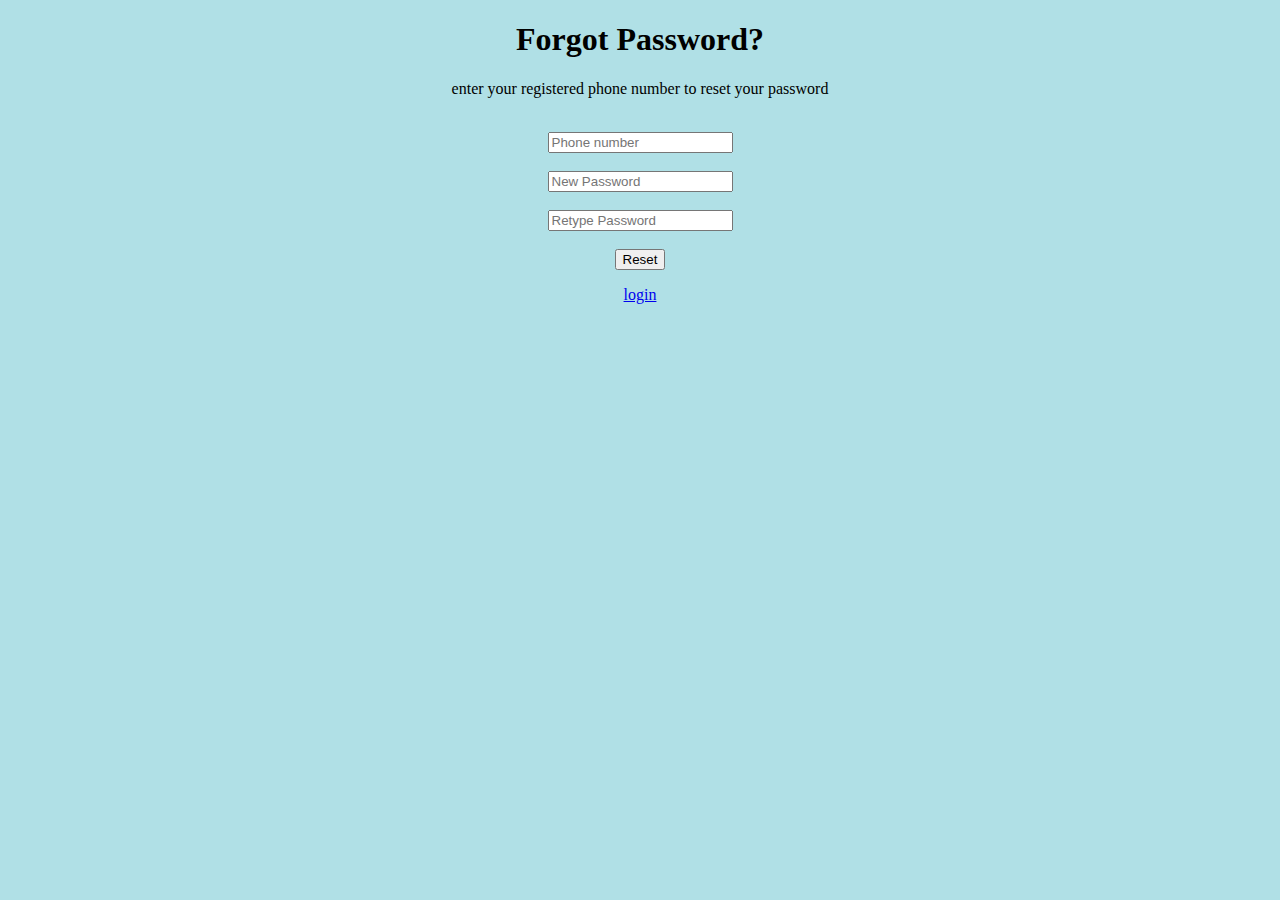
<file: forgot.html>
<!DOCTYPE html>
<html>
  <head>
    <title>Forgot Password </title>
	<style type="text/css">
	label{
		width:100px;
		display:inline-block;
		margin:4px;
		}
		
 	</style>
  </head>
<body style="background-color:powderblue;">
  
   
<center>
<h1>Forgot Password?</h1>
<p>enter your registered phone number to reset your password</p>

      <br><input type="text" placeholder="Phone number"/><br>
      <br><input type="password" placeholder="New Password"/><br>
      <br><input type="password" placeholder="Retype Password"/><br>
     <br> <button>Reset</button>
<p class="para-2"><center>
       <a href="login.html">login</a>
    </p>
      
    </form>
</file>
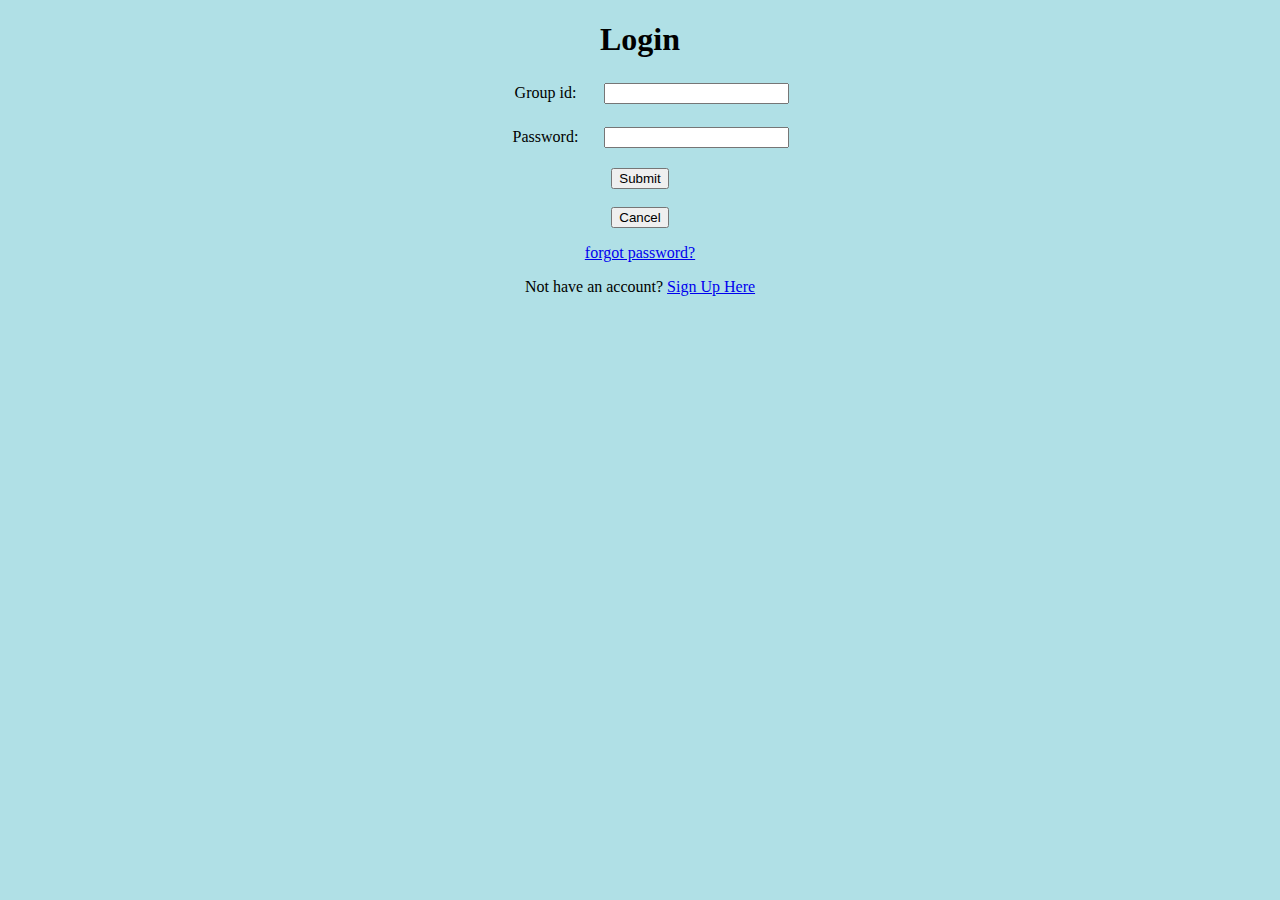
<file: login.html>
<!DOCTYPE html>
<html>
  <head>
    <title>login </title>
	<style type="text/css">
	label{
		width:100px;
		display:inline-block;
		margin:4px;
		}
		
 	</style>
  </head>
<body style="background-color:powderblue;">
  
   
<center>
      <h1>Login</h1>
      <form>
       <label>Group id:</label></b>
        <input type="text" placeholder="" /><br><br>
        <label>Password:</label>
        <input type="password" placeholder="" /><br>
       <br> <input type="button" value="Submit" /><br>
		<br><input type="button" value="Cancel" /><br>
      <closeform></closeform></form>
    <p class="para-2"><center><a href="forgot.html">forgot password?</a>
    </p>
    <p class="para-2"><center>
      Not have an account? <a href="sign up.html">Sign Up Here</a>
    </p>
</center>
  </body>
</html>
</file>
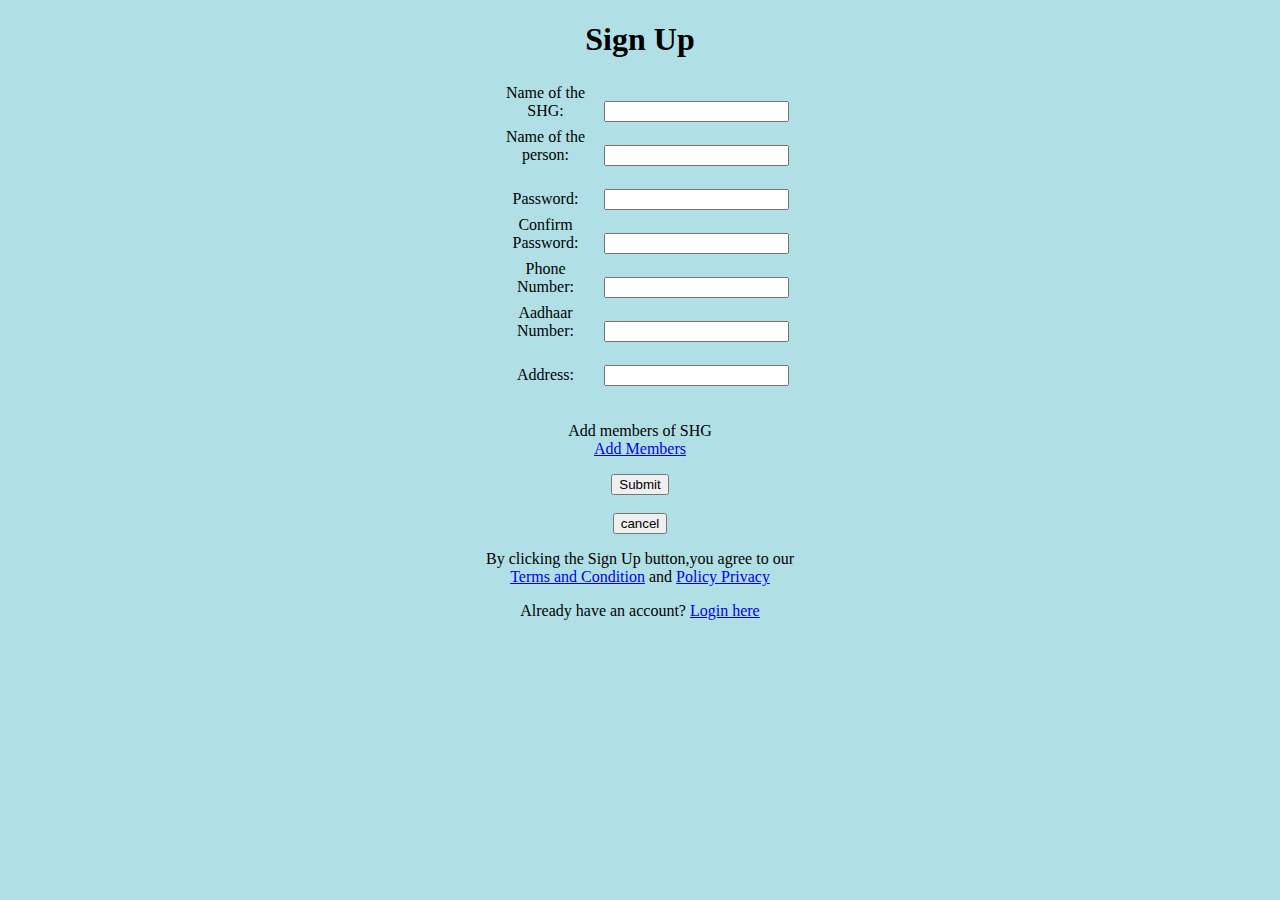
<file: signup.html>
<!DOCTYPE html>
<html>
  <head>
    <title>Sign Up </title>
	<style type="text/css">
	label{
		width:100px;
		display:inline-block;
		margin:4px;
		}
	</style>
  </head>
<body style="background-color:powderblue;">
<center>
    <h1>Sign Up</h1>
      

        <label>Name of the SHG:</label>
        <input type="text" placeholder="" /><br>

        <label>Name of the person:</label>
        <input type="text" placeholder=""  /><br><br>
        
        <label>Password:</label>
        <input type="password" placeholder="" /><br>
        
        <label>Confirm Password:</label>
        <input type="password" placeholder="" /><br>
        
	<label>Phone Number:</label>
        <input type="tel" placeholder="" /><br>

	<label>Aadhaar Number:</label>
        <input type="text" placeholder="" /><br>
        <br>
        <label>Address:</label>
        <input type="text" placeholder="" /><br>
        <br>
	<p>
       Add members of SHG<br />
        <a href="index.html">Add Members</a></p>
	
	 <input type="button" value="Submit" /><br>
      <closeform></closeform></form></br>
	<input type="button" value="cancel" /><br>
      <closeform></closeform></form>
	
      <p>
        By clicking the Sign Up button,you agree to our <br />
        <a href="#">Terms and Condition</a> and <a href="#">Policy 	Privacy</a>
      </p>
  
    <p class="para-2">
      Already have an account? <a href="login.html">Login here</a>
    </p>
</center>
  </body>
</html>
</file>
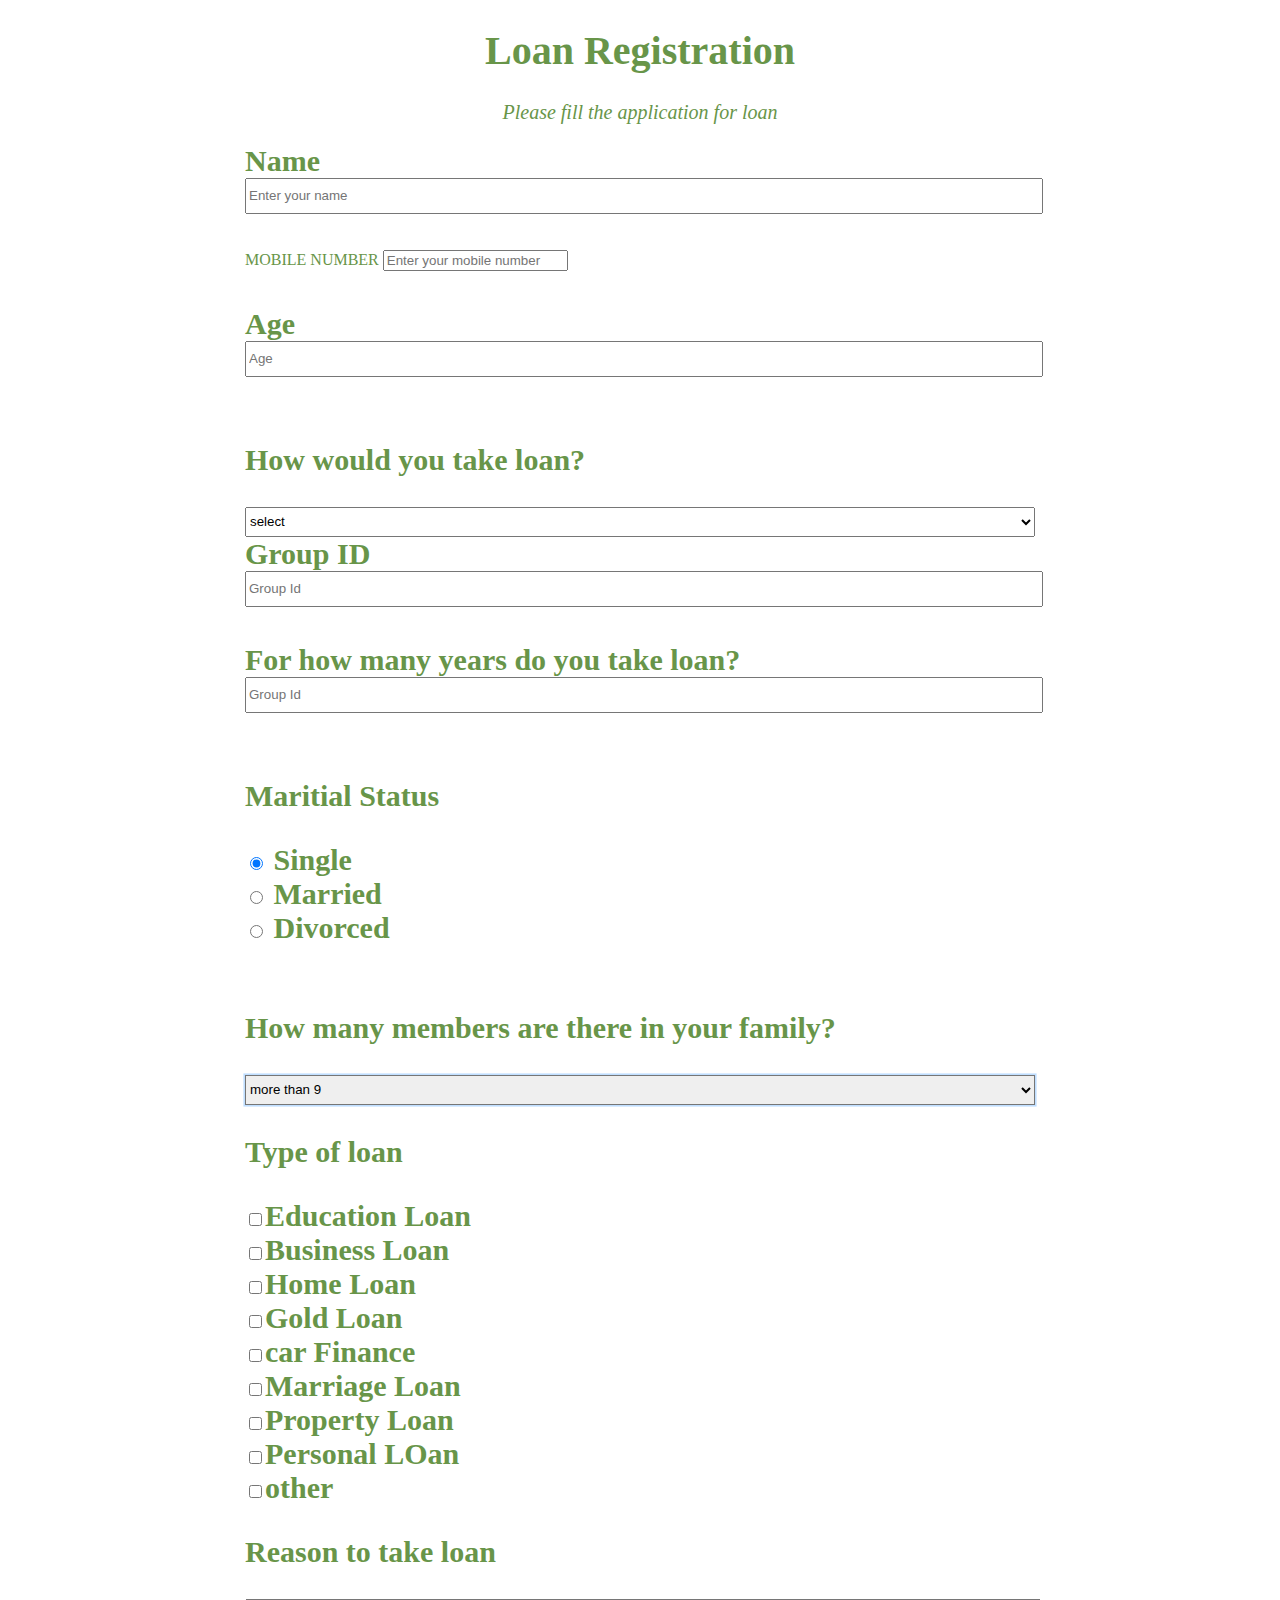
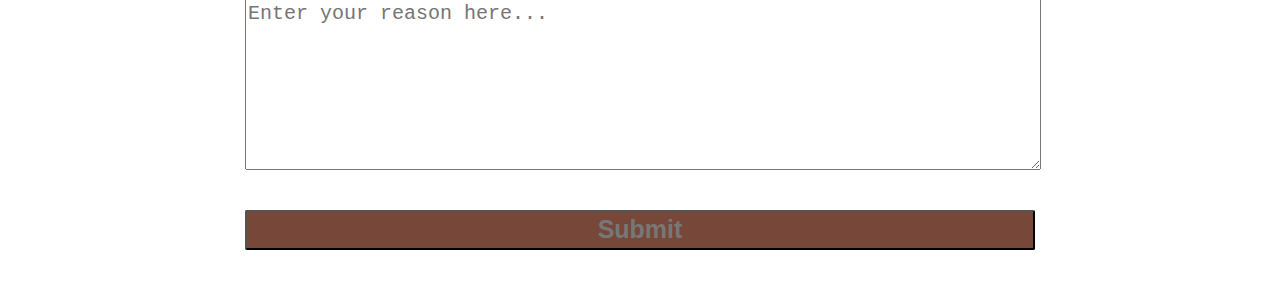
<file: Survey1.html>
<!DOCTYPE html>
<html>
<head>
	<meta charset="UTF-8">
	<title>Survey form</title>
	<link rel="stylesheet" type="text/css" href="Survey1.css">
	<!--<link rel="stylesheet" type="text/js" href="Survey1.js">-->
</head>
<body>
 
	<section>
	 <main>
	 	  <h1 id="title">Loan Registration</h1>
	 	    <p id="description">Please fill the application for loan</p>
	 	    <form id="survey-form" method="post" action="Survey1.php">
	 	    	<div id="NAME">
	 	    	  <label>Name</label>
	 	    	    <input type="text" name="name" id="name"  placeholder="Enter your name" required="">
	 	    	</div><br><br>

                <div id="Email">
	 	    	  <label>MOBILE NUMBER</label>
	 	    	   <input type="tel" name="mobile number" id="email" placeholder="Enter your mobile number" required="" >
	 	    	</div><br><br>

	 	    	 <div id="AGE">  
	 	    	  <label>Age</label>
	 	    	   <input type="text" name="number" id="number" min="10" max="99" placeholder="Age" required="" >
	 	    	</div><br><br>
				

				 <div id="style-option1">
	 	    	   <p>How would you take loan?</p>
	 	    	      <select id="dropdown" required="" style="width: 100%; height: 30px;">
						<option>select </option>
	 	    	      	<option>Individual</option>
	 	    	      	<option>Group</option>
	 	    
	 	    	      </select>
	 	    	  </div>
                
                   <div id="AGE">  
					<label>Group ID</label>
					 <input type="text" name="number" id="number" min="10" max="99" placeholder="Group Id" required="" >
				  </div><br><br>
				     <div id="AGE">  
					<label>For how many years do you take loan?</label>
					 <input type="text" name="number" id="number" min="0" max="99" placeholder="Group Id" required="" >
				  </div><br><br>
                    
                    <div id="style-radio">
	 	    	      <p>Maritial Status</p>
	 	    	      <label>
	 	    	        <input type="radio" checked="" name="levels"> <label>Single</label></label><br>
	 	    	      <label>  
	 	    	       <input type="radio" name="levels"> <label>Married</label></label><br>
	 	    	      <label> 
	 	    	       <input type="radio" name="levels"> <label>Divorced</label></label>
	 	    	   </div><br><br>

                    <div id="style-option2">
	 	    	       <p>How many members are there in your family?</p> 
	 	    	        <select id="most-like">
	 	    	        	
	 	    	        	<option selected value>1</option>
	 	    	        	<option selected value>2</option>
	 	    	        	<option selected value>3</option>
	 	    	        	<option selected value>4</option>
							 <option selected value>5</option>
							 <option selected value>6</option>
							 <option selected value>7</option>
							 <option selected value>8</option>
							 <option selected value>9</option>
							  <option selected value>more than 9</option>
							 <!--<option selected value></option>-->
							 
							
	 	    	        </select>
	 	    	    </div>

                    <div id="style-checkbox">
	 	    	      <p>Type of loan</p>
	 	    	        <label>
	 	    	          <input type="checkbox"><label>Education Loan</label></label><br>
	 	    	        <label> 
	 	    	          <input type="checkbox"><label>Business Loan</label></label><br>
	 	    	        <label>
	 	    	          <input type="checkbox"><label>Home Loan</label></label><br>
	 	    	        <label>
	 	    	          <input type="checkbox"><label>Gold Loan</label></label><br>
	 	    	        <label>
	 	    	          <input type="checkbox"><label>car Finance</label></label><br>
	 	    	        <label>
	 	    	          <input type="checkbox"><label>Marriage Loan</label></label><br>
	 	    	        <label>
	 	    	          <input type="checkbox"><label>Property Loan</label></label><br>
	 	    	        <label>
	 	    	          <input type="checkbox"><label>Personal LOan</label></label><br>
	 	    	        <label>
	 	    	          <input type="checkbox"><label></label>other</label><br>
	 	    	       
	 	    	      </label>
	 	    	   </div>

	 	    	   <div id="style-comment">
	 	    	   	   <p>Reason to take loan</p>
	 	    	   	     <textarea id="comments" name="comments" rows="7" cols="60" placeholder="Enter your reason here..."></textarea>
	 	    	   	</div><br><br>

	 	    	   	<div id="style-button">
	 	    	   	<!--<form action="test.php" method="post" id="users">
	 	    	   		<button type="submit" value="submit" name="button">Submit</button>
	 	    	     </form>-->

                       <form id="user" action="#" method="get" target="_self"> 
                               <button type = "submit" id = "freecodecamp" name="user"
                                  value = "Submit" formTarget="_blank"
                                    formMethod="post">Submit</button>
                       </form>            
	 	    	   	</div><br><br>



	 	    </form>




	 </main>
    </section>
</body>
</html>
</file>
<file: Survey1.css>
body{

    /*background-repeat: no-repeat;*/
    /*background:#222;*/
    background:#FFF;
    margin-left:245px;
    margin-right:245px;
  }
  
  
  #title
  {
  
    text-align: center;
    font-size: 2.5rem;
    }
  
    #description{
  
     text-align: center;
     font-style: italic;
     font-size: 1.25rem;
  }
  
  html{
      color: #689549;
  }
  
  /*label{
      font-weight: bold;
      font-size: 30px;
  }*/
  
  #style-radio > label > input{
      display: inline-block;
      font-size: 30px;
      font-weight: bold;
      
  }
  
  #style-radio>p, #style-radio>label{
      font-size: 30px;
       font-weight: bold;
  }
  
  #NAME>label, #EMAIL>label, #AGE>label{
      font-weight: bold;
      font-size: 30px;
  
  }
  
  
  #NAME>input, #EMAIL>input, #AGE>input{
      width: 100%; 
      height: 30px;
  }
  
  #style-option1>p, #style-option2>p{
  
     font-size: 30px; 
     font-weight: bold;
  }
  
  #most-like{
      box-shadow: 0 0 0 0.1rem rgba(0,123,255,0.25);
       display: block;
        width: 100%; 
        height: 30px;
  }
  
  #style-checkbox>label, #style-checkbox>p{
  
  font-size: 30px;
   font-weight: bold;
  }
  
  #style-checkbox>input{
  
  display: inline-block;
  }
  
  #style-comment>P{
      font-size: 30px;
   font-weight: bold;
  }
  
  #comments{
      width: 100%; 
      height: 165px;
       font-size: 20px;
  }
  
  #style-button>button{
      display: block;
      width:100%; 
      border-radius: 2px; 
      color: #777; 
      height: 40px; 
      background-color: #774839;
      font-weight: bold;
      font-size: 25px;
  }
</file>
